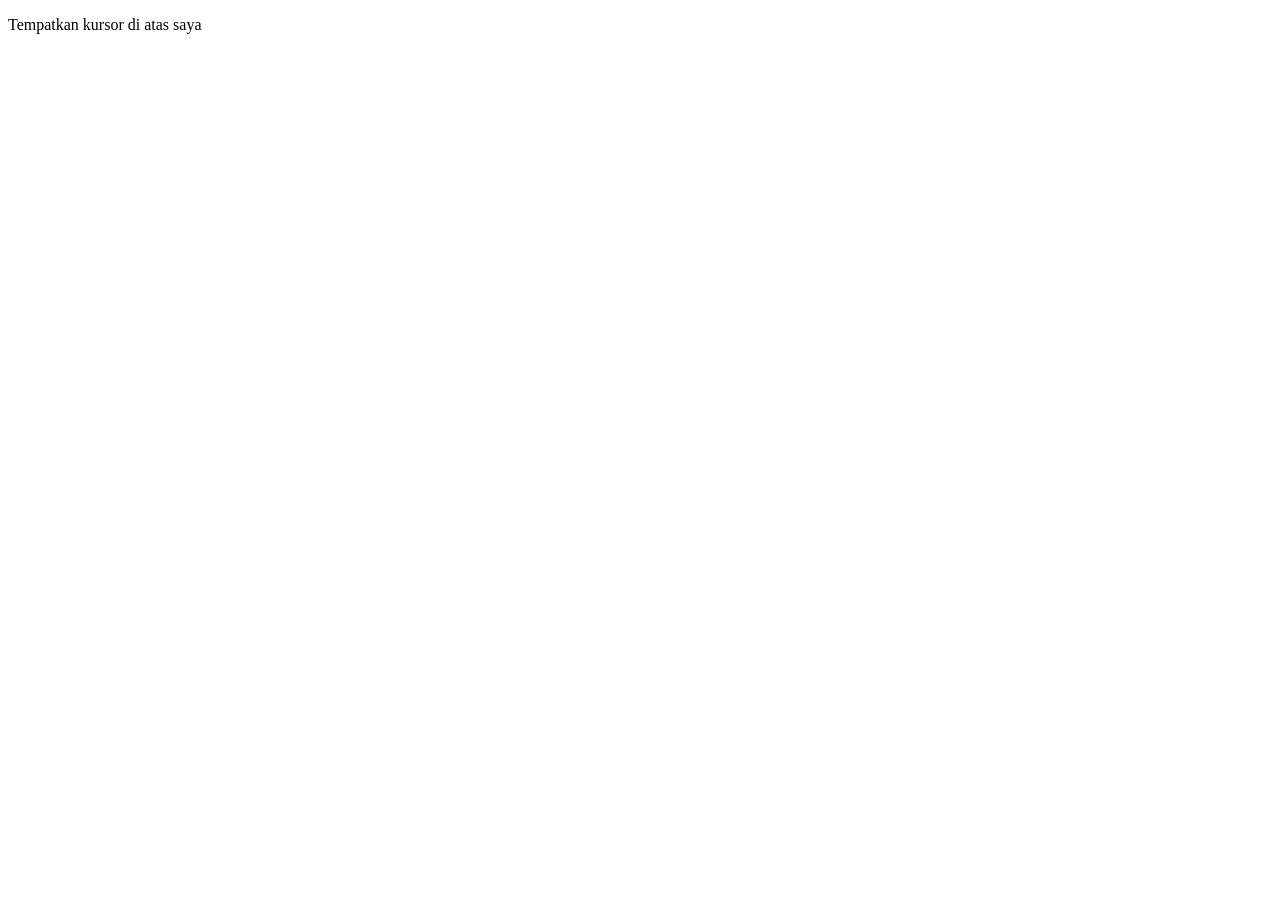
<file: hover.html>
<!DOCTYPE html>
<html lang="en">
<head>
  <meta charset="UTF-8">
  <meta name="viewport" content="width=device-width, initial-scale=1.0">
  <style>
    /* Elemen dengan kelas "hover-text" akan memiliki teks tersembunyi secara default */
    .hover-text {
      display: none;
    }

    /* Ketika elemen dengan kelas "hover-container" dihover, ganti display dan visibility dari elemen dengan kelas "hover-text" */
    .hover-container:hover .hover-text {
      display: block;
      visibility: visible;
    }
  </style>
</head>
<body>

<div class="hover-container">
  <p>Tempatkan kursor di atas saya</p>
  <p class="hover-text">Ini adalah teks yang akan muncul saat dihover.</p>
</div>

</body>
</html>
</file>
